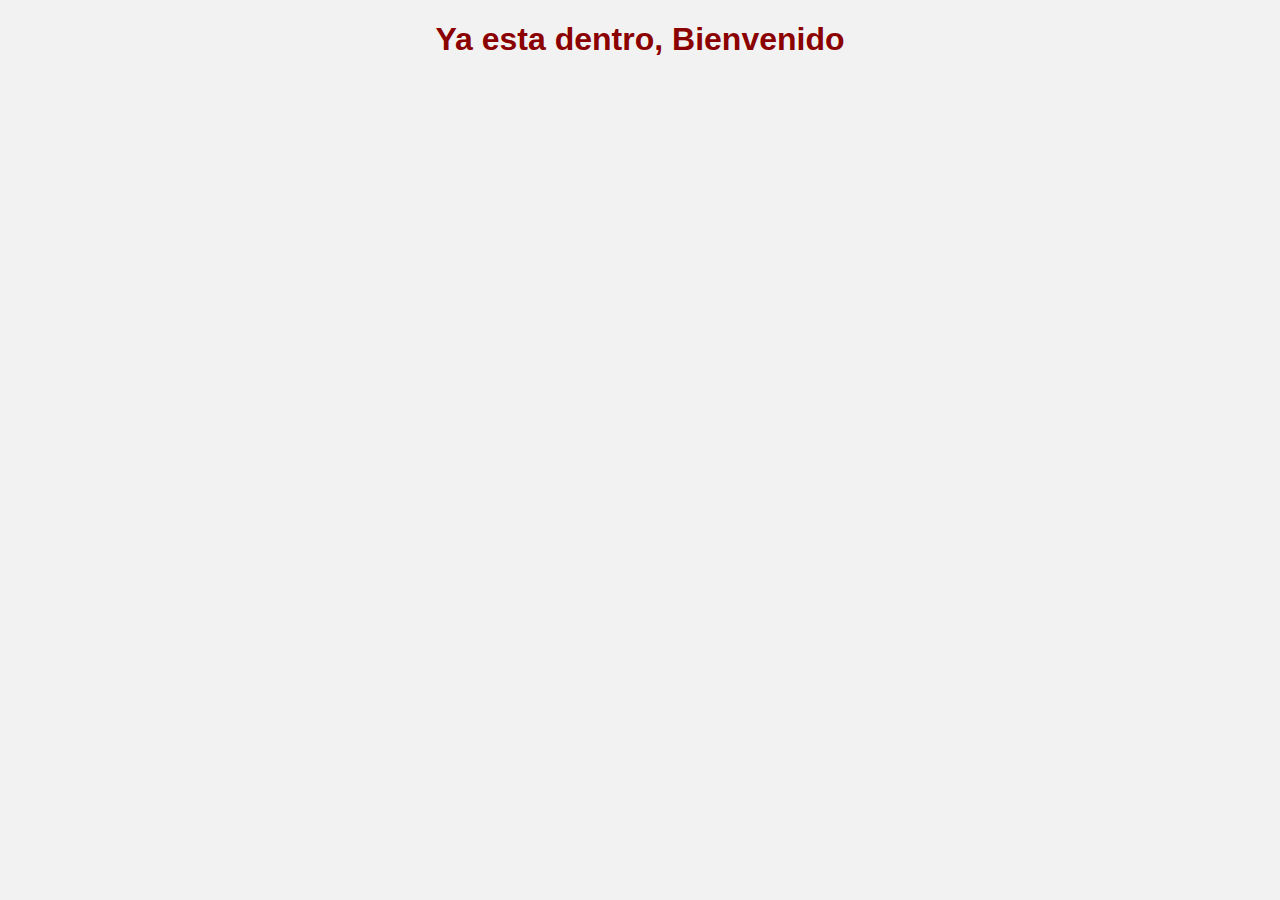
<file: trabajo-clase/src/main/resources/publico/index.html>
<!DOCTYPE html>
<html lang="en">
<head>
    <meta charset="UTF-8">
    <title>Title</title>
    <link rel="stylesheet" href="css/main.css">
</head>
<body>

<h1> <span id="entrada">  Ya esta dentro, Bienvenido  </span> </h1>

</body>
</html>
</file>
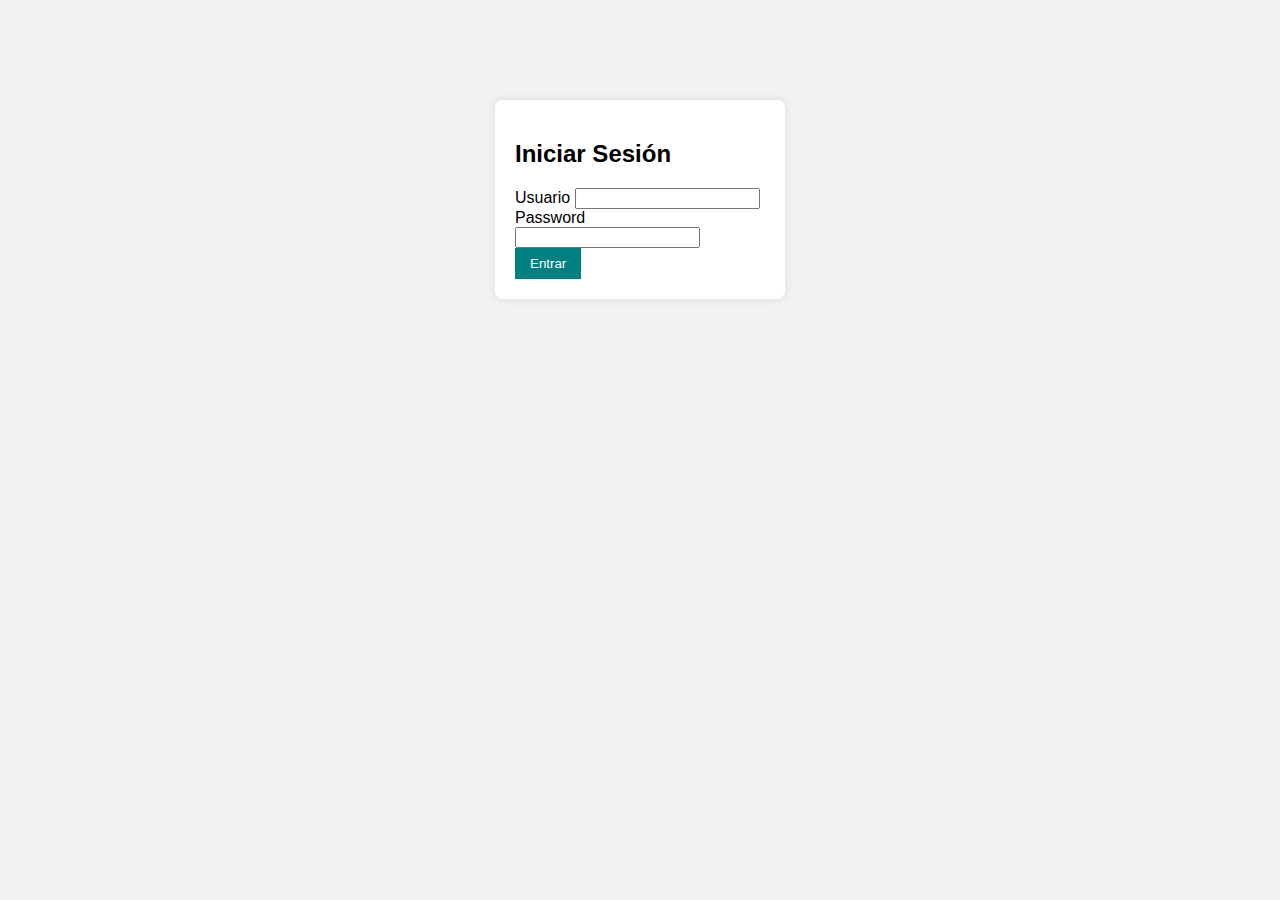
<file: trabajo-clase/src/main/resources/publico/login.html>
<!DOCTYPE html>
<html lang="en">
<head>
    <meta charset="UTF-8">
    <title>Login </title>
    <link rel="stylesheet" href="css/main.css">
</head>
<body>
<div class="login-container">
    <form class="login-form" action="/procesar-login" method="post">
        <h2>Iniciar Sesión</h2>

        <label>Usuario</label>
        <input type="text" name="usuario"  required>

        <label>Password</label>
        <input type="password" name="password" required>

        <button type="submit">Entrar</button>
    </form>
</div>
</body>
</html>
</file>
<file: trabajo-clase/src/main/resources/publico/css/main.css>
#entrada{
    color: darkred;
}
h1 {
    text-align: center;
}

body {
    font-family: Arial, sans-serif;
    background-color: #f2f2f2;
}

form {
    background: white;
    padding: 20px;
    width: 250px;
    margin: 100px auto;
    border-radius: 8px;
    box-shadow: 0 0 10px rgba(0,0,0,0.1);
}

button {
    background-color: teal;
    color: white;
    border: none;
    padding: 8px 15px;
    cursor: pointer;
}
</file>
